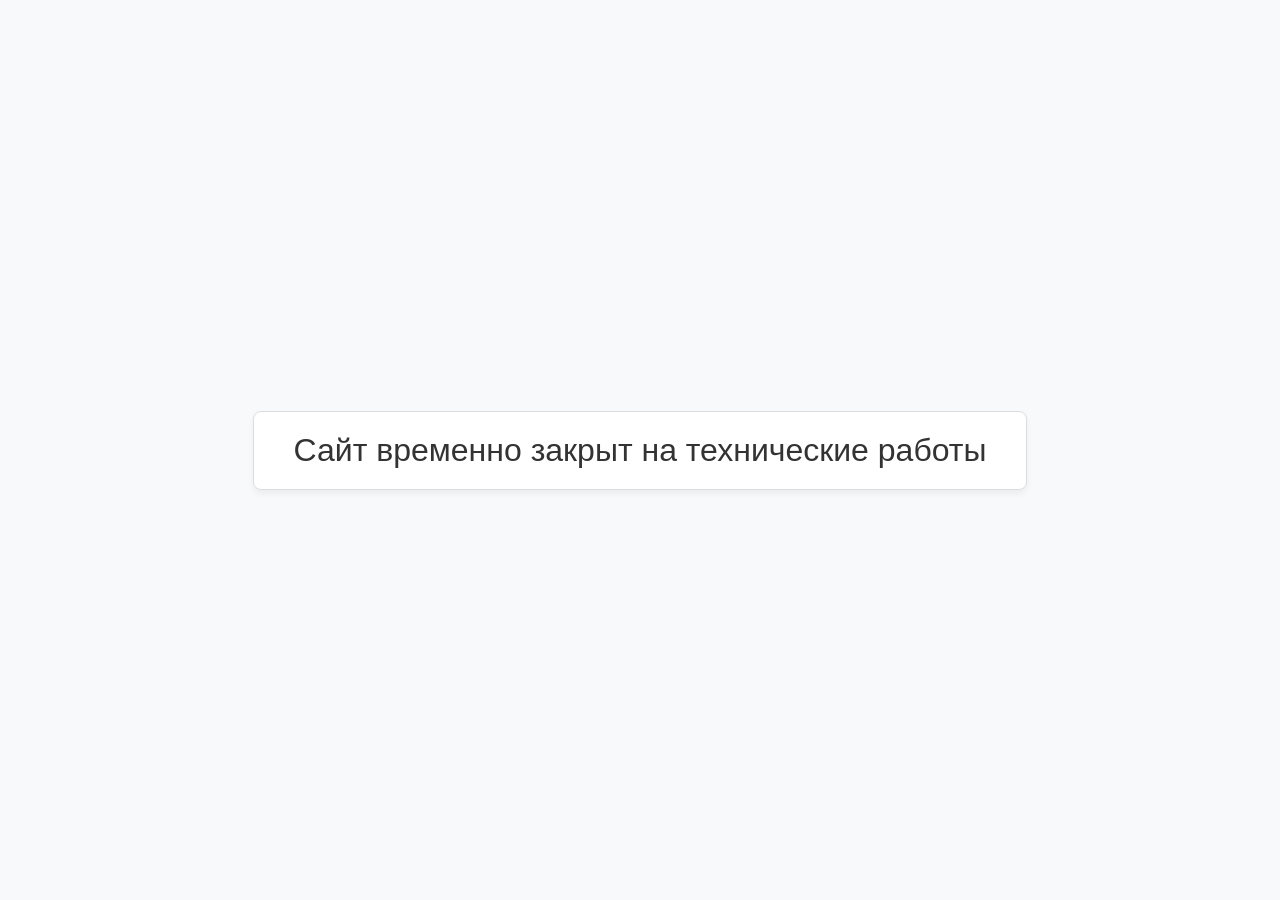
<file: index.html>
<!DOCTYPE html>
<html lang="ru">
<head>
    <meta charset="UTF-8">
    <meta name="viewport" content="width=device-width, initial-scale=1.0">
    <title>Тех. работы</title>
    <style>
        body, html {
            height: 100%;
            margin: 0;
            display: flex;
            justify-content: center;
            align-items: center;
            font-family: -apple-system, BlinkMacSystemFont, "Segoe UI", Roboto, Helvetica, Arial, sans-serif;
            background-color: #f8f9fa;
            color: #333;
        }
        h1 {
            font-size: 2rem;
            font-weight: 300;
            border: 1px solid #ddd;
            padding: 20px 40px;
            background: white;
            border-radius: 8px;
            box-shadow: 0 4px 6px rgba(0,0,0,0.05);
        }
    </style>
</head>
<body>
    <h1>Сайт временно закрыт на технические работы</h1>
</body>
</html>
</file>
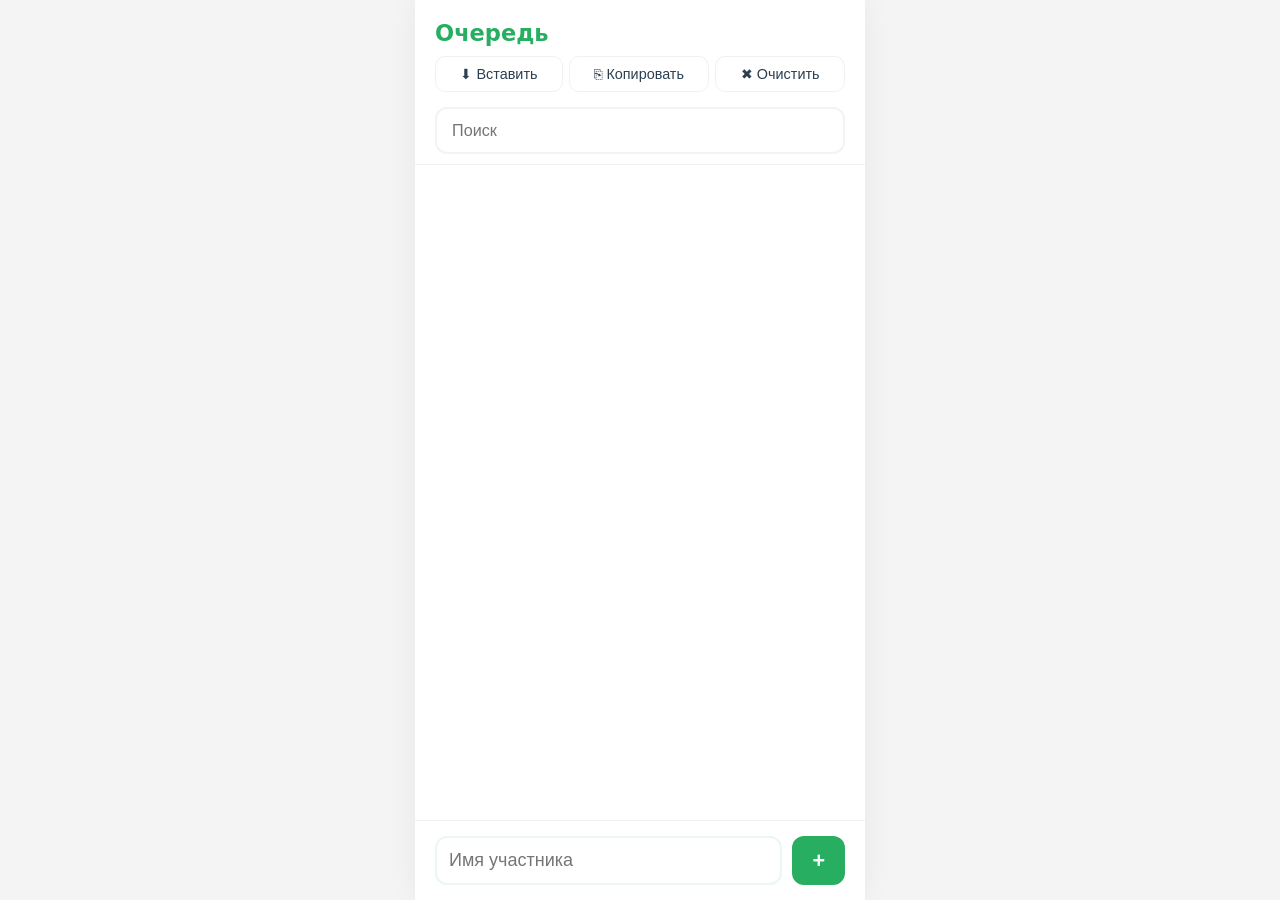
<file: queue.html>
<!DOCTYPE html>
<html lang="ru">
<head>
    <meta charset="UTF-8">
    <meta name="viewport" content="width=device-width, initial-scale=1.0">
    <title>Очередь копилок</title>
    <style>
        html { font-size: 16px; }
        body {
            font-family: 'Segoe UI', system-ui, sans-serif;
            background: #f4f4f4;
            margin: 0;
            display: flex;
            justify-content: center;
            font-size: 1rem;
        }
        input::-webkit-search-decoration,
        input::-webkit-search-cancel-button,
        input::-webkit-search-results-button,
        input::-webkit-search-results-decoration { display: none; }

        .container {
            background: white;
            width: 100%;
            max-width: 450px;
            min-height: 100vh;
            display: flex;
            flex-direction: column;
            position: relative;
            box-shadow: 0 0 30px rgba(0,0,0,0.05);
            container-type: inline-size;
            font-size: clamp(15px, 4cqw, 18px);
        }
        @supports not (container-type: inline-size) {
            .container { font-size: 1rem; }
        }
        .header {
            position: sticky;
            top: 0;
            background: white;
            padding: 20px 20px 10px 20px;
            z-index: 100;
            border-bottom: 1px solid #eef2f0;
        }
        .top-row {
            display: flex;
            flex-wrap: wrap;
            justify-content: space-between;
            align-items: center;
            gap: 10px;
            margin-bottom: 15px;
        }
        h2 { margin: 0; color: #27ae60; font-size: 1.25em; }
        .action-btns { display: flex; gap: 6px; flex: 1 1 auto; min-width: 0; }

        .btn-sq {
            height: 36px;
            padding: 0 10px;
            border: 1px solid #eef2f0;
            border-radius: 10px;
            background: white;
            cursor: pointer;
            display: inline-flex;
            align-items: center;
            justify-content: center;
            gap: 4px;
            font-size: 0.8em;
            font-weight: 500;
            color: #2c3e50;
            transition: 0.2s;
            flex: 1 1 auto;
            min-width: 0;
            white-space: nowrap;
        }
        .btn-sq span {
            overflow: hidden;
            text-overflow: ellipsis;
        }
        .btn-sq:hover { background: #ebf7f0; border-color: #27ae60; }
        .btn-sq.del:hover { background: #fff0f0; border-color: #e74c3c; }

        @container (max-width: 380px) {
            .top-row { flex-direction: column; align-items: stretch; }
            .action-btns { justify-content: space-between; }
            .btn-sq { padding: 0 6px; gap: 3px; }
        }

        .search-box input {
            width: 100%;
            padding: 12px 15px;
            border: 2px solid #f0f4f2;
            border-radius: 12px;
            box-sizing: border-box;
            outline: none;
            font-size: 0.9em;
        }
        #peopleList {
            list-style: none;
            padding: 20px;
            margin: 0;
            flex-grow: 1;
        }
        li {
            background: white;
            border: 1px solid #eef2f0;
            margin-bottom: 8px;
            padding: 10px 12px;
            display: flex;
            align-items: flex-start;
            border-radius: 14px;
            transition: 0.3s ease;
        }
        li.found {
            border-color: #f1c40f;
            background: #fffdf0;
            transform: scale(1.02);
            box-shadow: 0 4px 12px rgba(241, 196, 15, 0.2);
        }
        .number {
            background: #27ae60;
            color: white;
            min-width: 40px;
            height: 26px;
            display: flex;
            align-items: center;
            justify-content: center;
            border-radius: 13px;
            font-size: 0.7em;
            font-weight: bold;
            margin-right: 10px;
            margin-top: 2px;
        }
        .name {
            flex: 1;
            font-weight: 500;
            font-size: 0.95em;
            color: #2c3e50;
            word-break: break-word;
            line-height: 1.4;
            padding-right: 10px;
        }
        .controls {
            display: flex;
            gap: 4px;
            margin-top: 2px;
        }
        .move-btn, .delete-btn {
            border: none;
            background: #f8faf9;
            width: 30px;
            height: 30px;
            cursor: pointer;
            border-radius: 6px;
            display: flex;
            align-items: center;
            justify-content: center;
            color: #95a5a6;
            font-size: 0.85em;
        }
        .move-btn:hover { background: #ebf7f0; color: #27ae60; }
        .delete-btn:hover { background: #fff0f0; color: #e74c3c; }

        .footer {
            position: sticky;
            bottom: 0;
            background: white;
            padding: 15px 20px;
            border-top: 1px solid #eef2f0;
            display: flex;
            gap: 10px;
        }
        .footer input {
            flex: 1;
            padding: 12px;
            border: 2px solid #ebf7f0;
            border-radius: 12px;
            outline: none;
            font-size: 1em;
        }
        .footer button {
            background: #27ae60;
            color: white;
            border: none;
            padding: 0 20px;
            border-radius: 12px;
            font-weight: bold;
            cursor: pointer;
            font-size: 1.2em;
        }
        .toast {
            position: fixed;
            bottom: 85px;
            left: 50%;
            transform: translateX(-50%);
            background: rgba(44, 62, 80, 0.9);
            color: white;
            padding: 8px 16px;
            border-radius: 20px;
            font-size: 0.75rem;
            display: none;
            z-index: 3000;
        }

        .modal-overlay {
            position: fixed;
            inset: 0;
            background: rgba(0,0,0,0.5);
            z-index: 2000;
            display: flex;
            align-items: center;
            justify-content: center;
            padding: 20px;
        }
        .modal-box {
            background: #fff;
            border-radius: 16px;
            padding: 20px;
            width: 100%;
            max-width: 420px;
            box-sizing: border-box;
            box-shadow: 0 10px 40px rgba(0,0,0,0.2);
        }
        .modal-title {
            font-weight: 600;
            color: #2c3e50;
            font-size: 1em;
            line-height: 1.4;
        }
        .modal-title:not(:last-child) { margin-bottom: 14px; }
        .modal-textarea {
            width: 100%;
            height: 160px;
            padding: 10px;
            border: 2px solid #ebf7f0;
            border-radius: 10px;
            box-sizing: border-box;
            font-family: inherit;
            font-size: 0.9em;
            resize: vertical;
            outline: none;
            margin-top: 14px;
        }
        .modal-textarea:focus { border-color: #27ae60; }
        .modal-btns {
            display: flex;
            gap: 10px;
            margin-top: 14px;
        }
        .modal-btn {
            flex: 1;
            padding: 12px;
            border: 1px solid #eef2f0;
            background: #fff;
            border-radius: 10px;
            cursor: pointer;
            font-size: 0.9em;
            font-weight: 500;
            color: #2c3e50;
            font-family: inherit;
        }
        .modal-btn:hover { background: #f4f7f5; }
        .modal-btn.primary {
            background: #27ae60;
            color: #fff;
            border-color: #27ae60;
        }
        .modal-btn.primary:hover { background: #219150; }
    </style>
</head>
<body>
    <div class="container">
        <div class="header">
            <div class="top-row">
                <h2>Очередь</h2>
                <div class="action-btns">
                    <button class="btn-sq" onclick="importFromClipboard()" title="Импорт">⬇ <span>Вставить</span></button>
                    <button class="btn-sq" onclick="exportToClipboard()" title="Экспорт">⎘ <span>Копировать</span></button>
                    <button class="btn-sq del" onclick="clearList()" title="Очистить">✖ <span>Очистить</span></button>
                </div>
            </div>
            <div class="search-box">
                <input type="search" id="searchInput" placeholder="Поиск" autocomplete="off" role="presentation">
            </div>
        </div>
        <ul id="peopleList"></ul>
        <div class="footer">
            <input type="search" id="nameInput" placeholder="Имя участника">
            <button id="addBtn">+</button>
        </div>
    </div>
    <div id="toast" class="toast">Скопировано!</div>
    <script>
        const nameInput = document.getElementById('nameInput');
        const searchInput = document.getElementById('searchInput');
        const addBtn = document.getElementById('addBtn');
        const list = document.getElementById('peopleList');
        const toast = document.getElementById('toast');

        let startNumber = 1;

        function showToast(text) {
            toast.innerText = text;
            toast.style.display = 'block';
            setTimeout(() => toast.style.display = 'none', 2000);
        }

        function showModal({ title, textarea, buttons }) {
            return new Promise(resolve => {
                const ov = document.createElement('div');
                ov.className = 'modal-overlay';
                const box = document.createElement('div');
                box.className = 'modal-box';

                if (title) {
                    const t = document.createElement('div');
                    t.className = 'modal-title';
                    t.textContent = title;
                    box.appendChild(t);
                }

                let ta = null;
                if (textarea) {
                    ta = document.createElement('textarea');
                    ta.className = 'modal-textarea';
                    if (textarea.placeholder) ta.placeholder = textarea.placeholder;
                    if (textarea.value) ta.value = textarea.value;
                    box.appendChild(ta);
                }

                const btns = document.createElement('div');
                btns.className = 'modal-btns';
                buttons.forEach(b => {
                    const el = document.createElement('button');
                    el.className = 'modal-btn' + (b.primary ? ' primary' : '');
                    el.textContent = b.text;
                    el.onclick = () => {
                        const val = b.getter ? b.getter(ta) : b.value;
                        ov.remove();
                        resolve(val);
                    };
                    btns.appendChild(el);
                });
                box.appendChild(btns);
                ov.appendChild(box);
                ov.addEventListener('click', e => {
                    if (e.target === ov) { ov.remove(); resolve(null); }
                });
                document.body.appendChild(ov);

                if (ta) {
                    ta.focus();
                    ta.select();
                }
            });
        }

        function save(names) {
            try {
                const arr = names || Array.from(list.querySelectorAll('.name')).map(s => s.textContent);
                localStorage.setItem('qData', JSON.stringify({ start: startNumber, names: arr }));
            } catch (err) {
                console.warn('Не удалось сохранить очередь:', err);
            }
        }

        function load() {
            try {
                const saved = localStorage.getItem('qData');
                if (!saved) return;
                const data = JSON.parse(saved);
                startNumber = data.start || 1;
                (data.names || []).forEach(n => list.appendChild(createItem(n)));
                updateList(false, false);
            } catch (err) {
                console.warn('Не удалось загрузить очередь:', err);
            }
        }

        function updateList(shouldScroll = true, shouldSave = true) {
            const items = list.querySelectorAll('li');
            const query = searchInput.value.toLowerCase().trim();
            const names = new Array(items.length);
            let scrollTarget = null;

            items.forEach((item, index) => {
                const curNum = startNumber + index;
                item.querySelector('.number').innerText = curNum;
                const nameEl = item.querySelector('.name');
                names[index] = nameEl.textContent;
                const nameText = nameEl.textContent.toLowerCase();
                if (query !== "" && (nameText.includes(query) || curNum.toString() === query)) {
                    item.classList.add('found');
                    if (!scrollTarget) scrollTarget = item;
                } else {
                    item.classList.remove('found');
                }
            });

            if (shouldSave) save(names);
            if (shouldScroll && scrollTarget) {
                scrollTarget.scrollIntoView({ behavior: 'smooth', block: 'center' });
            }
        }

        function createItem(text) {
            const li = document.createElement('li');
            li.innerHTML = `
                <div class="number"></div>
                <span class="name"></span>
                <div class="controls">
                    <button class="move-btn" data-action="up" title="Вверх">▲</button>
                    <button class="move-btn" data-action="down" title="Вниз">▼</button>
                    <button class="delete-btn" data-action="del" title="Удалить">&times;</button>
                </div>
            `;
            li.querySelector('.name').textContent = text;
            return li;
        }

        list.addEventListener('click', (e) => {
            const btn = e.target.closest('button');
            if (!btn) return;
            const li = btn.closest('li');
            switch (btn.dataset.action) {
                case 'up': move(li, 'up'); break;
                case 'down': move(li, 'down'); break;
                case 'del': del(li); break;
            }
        });

        async function readClipboardText() {
            try {
                if (navigator.clipboard && navigator.clipboard.readText) {
                    return await navigator.clipboard.readText();
                }
            } catch (e) {
                console.warn('Clipboard:', e);
            }
            return '';
        }

		async function importFromClipboard() {
			const text = await readClipboardText();
			if (!text || !text.trim()) {
				showToast('Буфер обмена пуст');
				return;
			}

			const parsed = [];
			text.split(/\r?\n/).forEach(line => {
				const m = line.match(/(\d+)\s*лот\s*-\s*(.+?)(?:!|$)/);
				if (m) parsed.push({ num: parseInt(m[1]), name: m[2].trim() });
			});

			if (!parsed.length) {
				showToast('Нет данных в нужном формате');
				return;
			}

			if (list.children.length === 0) {
				startNumber = parsed[0].num;
			}

			parsed.forEach(p => list.appendChild(createItem(p.name)));
			updateList(false);
			showToast(`Добавлено: ${parsed.length}`);
		}

        function exportToClipboard() {
            const items = list.querySelectorAll('li');
            if (items.length === 0) return;
            const res = Array.from(items).map((item, i) =>
                `${startNumber + i} лот - ${item.querySelector('.name').textContent}!`
            ).join('\n');
            navigator.clipboard.writeText(res)
                .then(() => showToast('Скопировано!'))
                .catch(() => showToast('Не удалось скопировать'));
        }

        async function clearList() {
            if (!list.children.length) return;
            const ok = await showModal({
                title: `Очистить всё? В списке ${list.children.length} записей.`,
                buttons: [
                    { text: 'Отмена', value: false },
                    { text: 'Очистить', value: true, primary: true }
                ]
            });
            if (!ok) return;
            list.innerHTML = '';
            startNumber = 1;
            save([]);
            showToast('Список очищен');
        }

        function move(item, dir) {
            const sib = dir === 'up' ? item.previousElementSibling : item.nextElementSibling;
            if (!sib) return;

            const pair = [item, sib];
            const firstRects = pair.map(el => el.getBoundingClientRect());

            if (dir === 'up') {
                list.insertBefore(item, sib);
            } else {
                list.insertBefore(sib, item);
            }

            pair.forEach((el, i) => {
                const delta = firstRects[i].top - el.getBoundingClientRect().top;
                if (!delta) return;
                el.style.transition = 'none';
                el.style.transform = `translateY(${delta}px)`;
                requestAnimationFrame(() => {
                    el.style.transition = 'transform 0.25s ease';
                    el.style.transform = '';
                });
                el.addEventListener('transitionend', () => { el.style.transition = ''; }, { once: true });
            });

            updateList(false);
        }

        function del(item) {
            if (item === list.firstElementChild) startNumber++;
            item.remove();
            if (list.children.length === 0) startNumber = 1;
            updateList(false);
        }

        addBtn.onclick = () => {
            const val = nameInput.value.trim();
            if (val) {
                list.appendChild(createItem(val));
                updateList(false);
                nameInput.value = '';
                nameInput.focus();
            }
        };

        searchInput.oninput = () => updateList(true, false);
        nameInput.onkeypress = (e) => {
            if (e.key === 'Enter') addBtn.click();
        };

        window.onload = load;
    </script>
</body>
</html>
</file>
